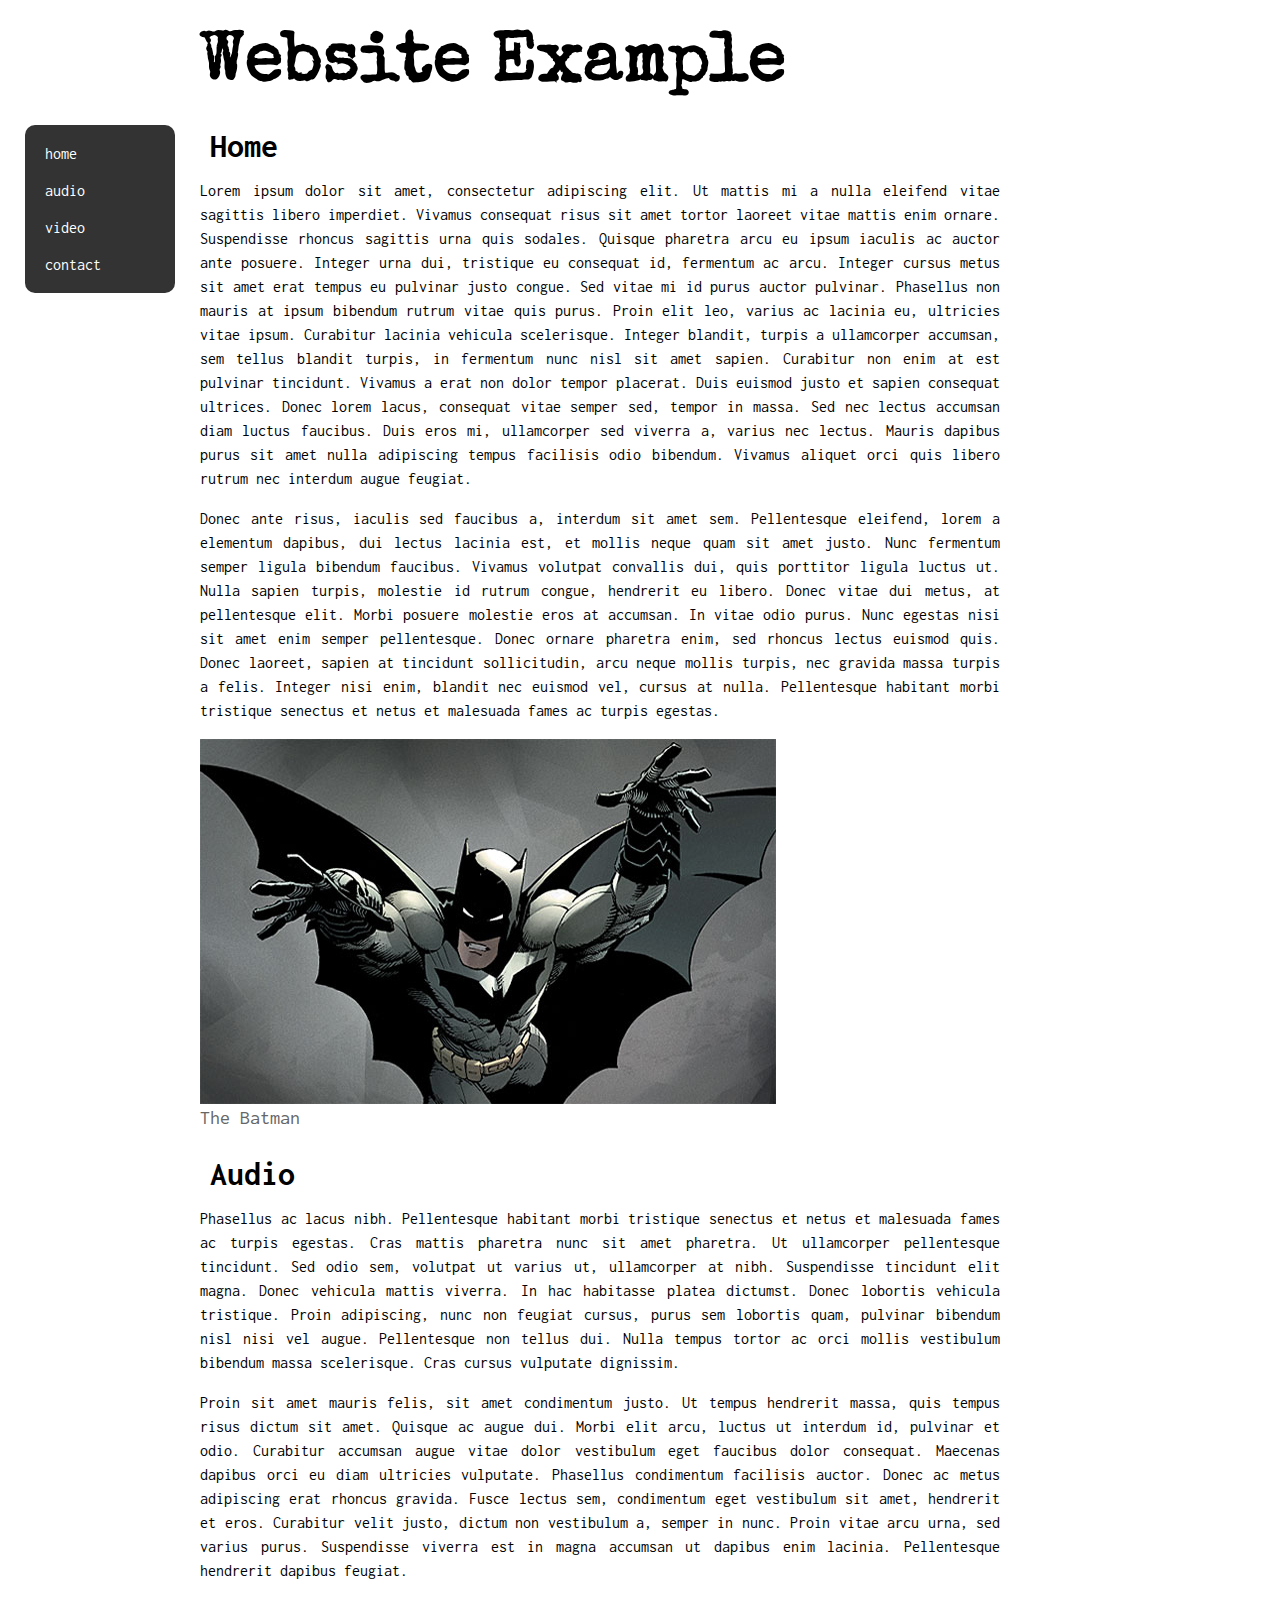
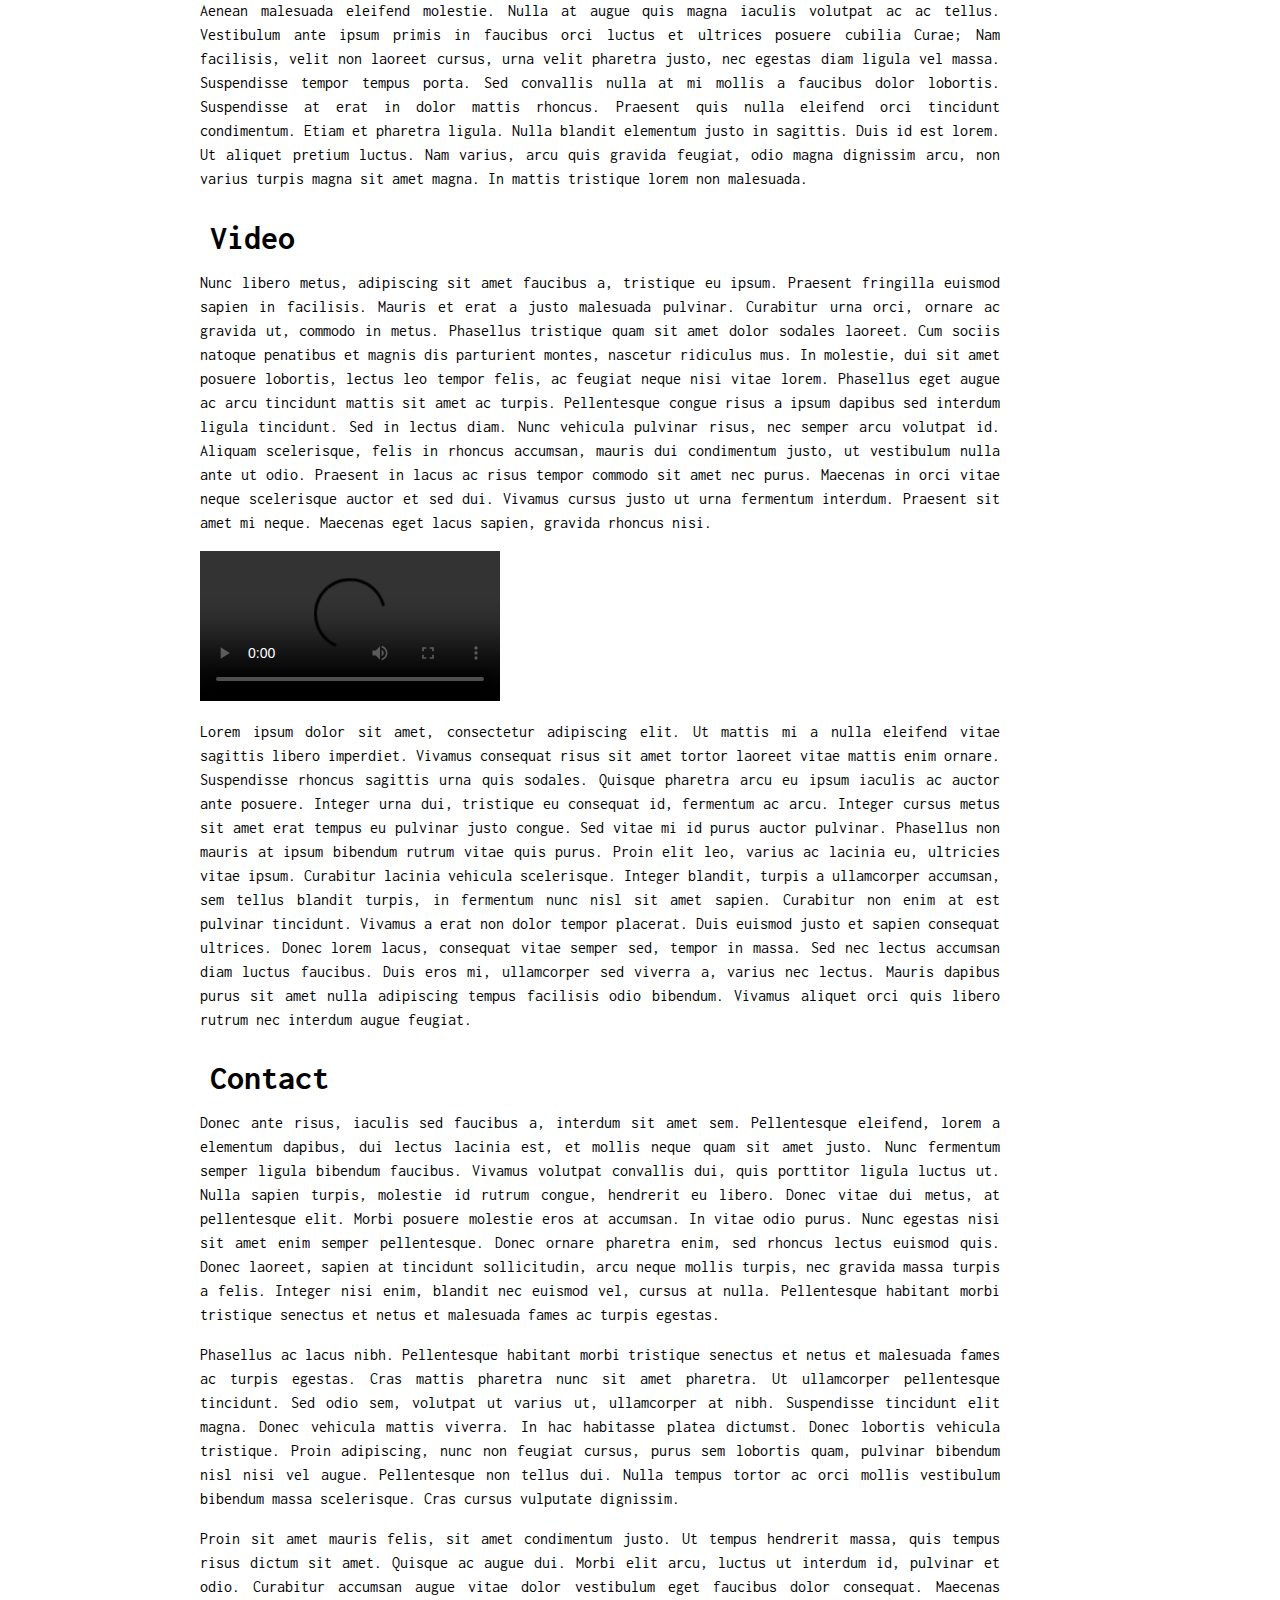
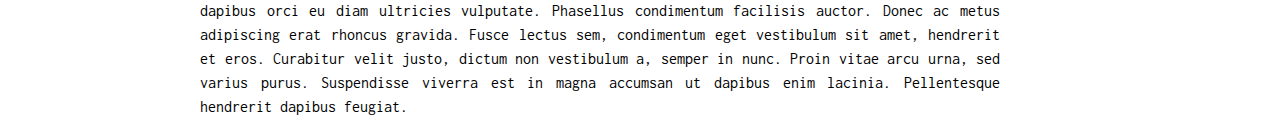
<file: WK6 for students/index.html>
<!doctype html>
<html>

<head>
    <meta charset="utf-8">
    <link href="styles.css" rel="stylesheet" />
    <title>Example Site</title>
    <script src="jquery-3.6.0.min.js"></script>
    <script>
        $(document).ready(function() {

            $(document).ready(function() {
                $('nav ul li a').click(function(event) {
                    event.preventDefault();
                    var scrollTarget = $($(this).attr('href')).position().top;
                    $('html, body').stop().animate({
                        scrollTop: scrollTarget
                    }, {
                        duration: 1000,
                        complete: function() {
                            history.replaceState(null, null, $(this).attr('nav ul li a'))
                        }
                    })
                })
            });

        });
    </script>
</head>

<body>
    <header>
        <h1>Website Example</h1>
    </header>
    <nav>
        <ul>
            <li><a href="#home">home</a></li>
            <li><a href="#audio">audio</a></li>
            <li><a href="#video">video</a></li>
            <li><a href="#contact">contact</a></li>
        </ul>
    </nav>
    <main>
        <section>
            <h2 id="home">Home</h2>
            <p>Lorem ipsum dolor sit amet, consectetur adipiscing elit. Ut mattis mi a nulla eleifend vitae sagittis libero imperdiet. Vivamus consequat risus sit amet tortor laoreet vitae mattis enim ornare. Suspendisse rhoncus sagittis urna quis sodales.
                Quisque pharetra arcu eu ipsum iaculis ac auctor ante posuere. Integer urna dui, tristique eu consequat id, fermentum ac arcu. Integer cursus metus sit amet erat tempus eu pulvinar justo congue. Sed vitae mi id purus auctor pulvinar. Phasellus
                non mauris at ipsum bibendum rutrum vitae quis purus. Proin elit leo, varius ac lacinia eu, ultricies vitae ipsum. Curabitur lacinia vehicula scelerisque. Integer blandit, turpis a ullamcorper accumsan, sem tellus blandit turpis, in fermentum
                nunc nisl sit amet sapien. Curabitur non enim at est pulvinar tincidunt. Vivamus a erat non dolor tempor placerat. Duis euismod justo et sapien consequat ultrices. Donec lorem lacus, consequat vitae semper sed, tempor in massa. Sed nec
                lectus accumsan diam luctus faucibus. Duis eros mi, ullamcorper sed viverra a, varius nec lectus. Mauris dapibus purus sit amet nulla adipiscing tempus facilisis odio bibendum. Vivamus aliquet orci quis libero rutrum nec interdum augue
                feugiat.
            </p>

            <p>Donec ante risus, iaculis sed faucibus a, interdum sit amet sem. Pellentesque eleifend, lorem a elementum dapibus, dui lectus lacinia est, et mollis neque quam sit amet justo. Nunc fermentum semper ligula bibendum faucibus. Vivamus volutpat
                convallis dui, quis porttitor ligula luctus ut. Nulla sapien turpis, molestie id rutrum congue, hendrerit eu libero. Donec vitae dui metus, at pellentesque elit. Morbi posuere molestie eros at accumsan. In vitae odio purus. Nunc egestas
                nisi sit amet enim semper pellentesque. Donec ornare pharetra enim, sed rhoncus lectus euismod quis. Donec laoreet, sapien at tincidunt sollicitudin, arcu neque mollis turpis, nec gravida massa turpis a felis. Integer nisi enim, blandit
                nec euismod vel, cursus at nulla. Pellentesque habitant morbi tristique senectus et netus et malesuada fames ac turpis egestas.</p>

            <figure>
                <img src="images/batman.jpg" />
                <figcaption>The Batman</figcaption>
            </figure>

            <h2 id="audio">Audio</h2>
            <p>Phasellus ac lacus nibh. Pellentesque habitant morbi tristique senectus et netus et malesuada fames ac turpis egestas. Cras mattis pharetra nunc sit amet pharetra. Ut ullamcorper pellentesque tincidunt. Sed odio sem, volutpat ut varius ut,
                ullamcorper at nibh. Suspendisse tincidunt elit magna. Donec vehicula mattis viverra. In hac habitasse platea dictumst. Donec lobortis vehicula tristique. Proin adipiscing, nunc non feugiat cursus, purus sem lobortis quam, pulvinar bibendum
                nisl nisi vel augue. Pellentesque non tellus dui. Nulla tempus tortor ac orci mollis vestibulum bibendum massa scelerisque. Cras cursus vulputate dignissim.</p>
            <p>Proin sit amet mauris felis, sit amet condimentum justo. Ut tempus hendrerit massa, quis tempus risus dictum sit amet. Quisque ac augue dui. Morbi elit arcu, luctus ut interdum id, pulvinar et odio. Curabitur accumsan augue vitae dolor vestibulum
                eget faucibus dolor consequat. Maecenas dapibus orci eu diam ultricies vulputate. Phasellus condimentum facilisis auctor. Donec ac metus adipiscing erat rhoncus gravida. Fusce lectus sem, condimentum eget vestibulum sit amet, hendrerit
                et eros. Curabitur velit justo, dictum non vestibulum a, semper in nunc. Proin vitae arcu urna, sed varius purus. Suspendisse viverra est in magna accumsan ut dapibus enim lacinia. Pellentesque hendrerit dapibus feugiat.</p>

            <p>Aenean malesuada eleifend molestie. Nulla at augue quis magna iaculis volutpat ac ac tellus. Vestibulum ante ipsum primis in faucibus orci luctus et ultrices posuere cubilia Curae; Nam facilisis, velit non laoreet cursus, urna velit pharetra
                justo, nec egestas diam ligula vel massa. Suspendisse tempor tempus porta. Sed convallis nulla at mi mollis a faucibus dolor lobortis. Suspendisse at erat in dolor mattis rhoncus. Praesent quis nulla eleifend orci tincidunt condimentum.
                Etiam et pharetra ligula. Nulla blandit elementum justo in sagittis. Duis id est lorem. Ut aliquet pretium luctus. Nam varius, arcu quis gravida feugiat, odio magna dignissim arcu, non varius turpis magna sit amet magna. In mattis tristique
                lorem non malesuada.</p>

            <h2 id="video">Video</h2>

            <p>Nunc libero metus, adipiscing sit amet faucibus a, tristique eu ipsum. Praesent fringilla euismod sapien in facilisis. Mauris et erat a justo malesuada pulvinar. Curabitur urna orci, ornare ac gravida ut, commodo in metus. Phasellus tristique
                quam sit amet dolor sodales laoreet. Cum sociis natoque penatibus et magnis dis parturient montes, nascetur ridiculus mus. In molestie, dui sit amet posuere lobortis, lectus leo tempor felis, ac feugiat neque nisi vitae lorem. Phasellus
                eget augue ac arcu tincidunt mattis sit amet ac turpis. Pellentesque congue risus a ipsum dapibus sed interdum ligula tincidunt. Sed in lectus diam. Nunc vehicula pulvinar risus, nec semper arcu volutpat id. Aliquam scelerisque, felis
                in rhoncus accumsan, mauris dui condimentum justo, ut vestibulum nulla ante ut odio. Praesent in lacus ac risus tempor commodo sit amet nec purus. Maecenas in orci vitae neque scelerisque auctor et sed dui. Vivamus cursus justo ut urna
                fermentum interdum. Praesent sit amet mi neque. Maecenas eget lacus sapien, gravida rhoncus nisi.</p>

            <video id="vid1" controls>
				<source src="http://media.w3.org/2010/05/sintel/trailer.mp4">
				<source src="http://media.w3.org/2010/05/sintel/trailer.ogg">
				<source src="http://media.w3.org/2010/05/sintel/trailer.webm">
			</video>

            <p>Lorem ipsum dolor sit amet, consectetur adipiscing elit. Ut mattis mi a nulla eleifend vitae sagittis libero imperdiet. Vivamus consequat risus sit amet tortor laoreet vitae mattis enim ornare. Suspendisse rhoncus sagittis urna quis sodales.
                Quisque pharetra arcu eu ipsum iaculis ac auctor ante posuere. Integer urna dui, tristique eu consequat id, fermentum ac arcu. Integer cursus metus sit amet erat tempus eu pulvinar justo congue. Sed vitae mi id purus auctor pulvinar. Phasellus
                non mauris at ipsum bibendum rutrum vitae quis purus. Proin elit leo, varius ac lacinia eu, ultricies vitae ipsum. Curabitur lacinia vehicula scelerisque. Integer blandit, turpis a ullamcorper accumsan, sem tellus blandit turpis, in fermentum
                nunc nisl sit amet sapien. Curabitur non enim at est pulvinar tincidunt. Vivamus a erat non dolor tempor placerat. Duis euismod justo et sapien consequat ultrices. Donec lorem lacus, consequat vitae semper sed, tempor in massa. Sed nec
                lectus accumsan diam luctus faucibus. Duis eros mi, ullamcorper sed viverra a, varius nec lectus. Mauris dapibus purus sit amet nulla adipiscing tempus facilisis odio bibendum. Vivamus aliquet orci quis libero rutrum nec interdum augue
                feugiat.
            </p>

            <h2 id="contact">Contact</h2>

            <p>Donec ante risus, iaculis sed faucibus a, interdum sit amet sem. Pellentesque eleifend, lorem a elementum dapibus, dui lectus lacinia est, et mollis neque quam sit amet justo. Nunc fermentum semper ligula bibendum faucibus. Vivamus volutpat
                convallis dui, quis porttitor ligula luctus ut. Nulla sapien turpis, molestie id rutrum congue, hendrerit eu libero. Donec vitae dui metus, at pellentesque elit. Morbi posuere molestie eros at accumsan. In vitae odio purus. Nunc egestas
                nisi sit amet enim semper pellentesque. Donec ornare pharetra enim, sed rhoncus lectus euismod quis. Donec laoreet, sapien at tincidunt sollicitudin, arcu neque mollis turpis, nec gravida massa turpis a felis. Integer nisi enim, blandit
                nec euismod vel, cursus at nulla. Pellentesque habitant morbi tristique senectus et netus et malesuada fames ac turpis egestas.</p>

            <p>Phasellus ac lacus nibh. Pellentesque habitant morbi tristique senectus et netus et malesuada fames ac turpis egestas. Cras mattis pharetra nunc sit amet pharetra. Ut ullamcorper pellentesque tincidunt. Sed odio sem, volutpat ut varius ut,
                ullamcorper at nibh. Suspendisse tincidunt elit magna. Donec vehicula mattis viverra. In hac habitasse platea dictumst. Donec lobortis vehicula tristique. Proin adipiscing, nunc non feugiat cursus, purus sem lobortis quam, pulvinar bibendum
                nisl nisi vel augue. Pellentesque non tellus dui. Nulla tempus tortor ac orci mollis vestibulum bibendum massa scelerisque. Cras cursus vulputate dignissim.</p>

            <p>Proin sit amet mauris felis, sit amet condimentum justo. Ut tempus hendrerit massa, quis tempus risus dictum sit amet. Quisque ac augue dui. Morbi elit arcu, luctus ut interdum id, pulvinar et odio. Curabitur accumsan augue vitae dolor vestibulum
                eget faucibus dolor consequat. Maecenas dapibus orci eu diam ultricies vulputate. Phasellus condimentum facilisis auctor. Donec ac metus adipiscing erat rhoncus gravida. Fusce lectus sem, condimentum eget vestibulum sit amet, hendrerit
                et eros. Curabitur velit justo, dictum non vestibulum a, semper in nunc. Proin vitae arcu urna, sed varius purus. Suspendisse viverra est in magna accumsan ut dapibus enim lacinia. Pellentesque hendrerit dapibus feugiat.</p>
        </section>
    </main>
</body>

</html>
</file>
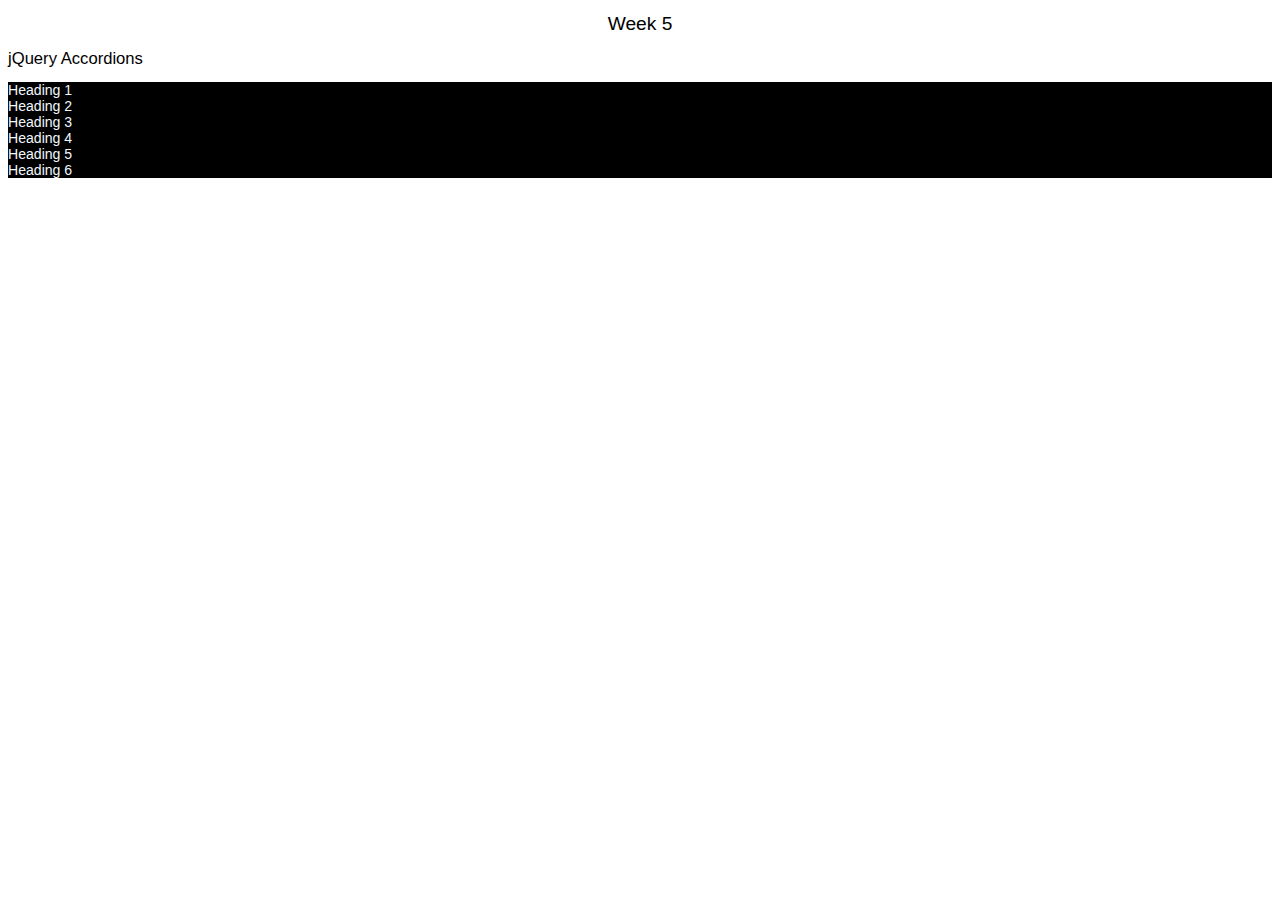
<file: accordion.html>
<!doctype html>
<html>

<head>
    <meta charset="utf-8">
    <title>accordion example</title>
    <link rel="stylesheet" href="accordian-styles.css">
    <script src="https://code.jquery.com/jquery-3.2.1.min.js"></script>
    <script>
        $(document).ready(function() { //do not delete this line

            $('h3').click(function() {
                if ($(this).next().is(':hidden')) {
                    $('.hiddenContent').stop().slideUp();
                    $(this).next().stop().slideDown();
                } else {
                    $('.hiddenContent').stop().slideUp();
                }
            });

        }); //do not delete this line
    </script>
</head>

<body>
    <h1>Week 5</h1>
    <h2>jQuery Accordions</h2>
    <h3>Heading 1</h3>
    <p class="hiddenContent">Lorem ipsum dolor sit amet, consectetur adipiscing elit. Ut mattis mi a nulla eleifend vitae sagittis libero imperdiet. Vivamus consequat risus sit amet tortor laoreet vitae mattis enim ornare. Suspendisse rhoncus sagittis urna quis sodales. Quisque
        pharetra arcu eu ipsum iaculis ac auctor ante posuere. Integer urna dui, tristique eu consequat id, fermentum ac arcu. Integer cursus metus sit amet erat tempus eu pulvinar justo congue. Sed vitae mi id purus auctor pulvinar. Phasellus non mauris
        at ipsum bibendum rutrum vitae quis purus. Proin elit leo, varius ac lacinia eu, ultricies vitae ipsum. Curabitur lacinia vehicula scelerisque. Integer blandit, turpis a ullamcorper accumsan, sem tellus blandit turpis, in fermentum nunc nisl sit
        amet sapien. Curabitur non enim at est pulvinar tincidunt. Vivamus a erat non dolor tempor placerat. Duis euismod justo et sapien consequat ultrices. Donec lorem lacus, consequat vitae semper sed, tempor in massa. Sed nec lectus accumsan diam
        luctus faucibus. Duis eros mi, ullamcorper sed viverra a, varius nec lectus. Mauris dapibus purus sit amet nulla adipiscing tempus facilisis odio bibendum. Vivamus aliquet orci quis libero rutrum nec interdum augue feugiat.</p>

    <h3>Heading 2</h3>
    <p class="hiddenContent">Donec ante risus, iaculis sed faucibus a, interdum sit amet sem. Pellentesque eleifend, lorem a elementum dapibus, dui lectus lacinia est, et mollis neque quam sit amet justo. Nunc fermentum semper ligula bibendum faucibus. Vivamus volutpat convallis
        dui, quis porttitor ligula luctus ut. Nulla sapien turpis, molestie id rutrum congue, hendrerit eu libero. Donec vitae dui metus, at pellentesque elit. Morbi posuere molestie eros at accumsan. In vitae odio purus. Nunc egestas nisi sit amet enim
        semper pellentesque. Donec ornare pharetra enim, sed rhoncus lectus euismod quis. Donec laoreet, sapien at tincidunt sollicitudin, arcu neque mollis turpis, nec gravida massa turpis a felis. Integer nisi enim, blandit nec euismod vel, cursus at
        nulla. Pellentesque habitant morbi tristique senectus et netus et malesuada fames ac turpis egestas.</p>

    <h3>Heading 3</h3>
    <p class="hiddenContent">Phasellus ac lacus nibh. Pellentesque habitant morbi tristique senectus et netus et malesuada fames ac turpis egestas. Cras mattis pharetra nunc sit amet pharetra. Ut ullamcorper pellentesque tincidunt. Sed odio sem, volutpat ut varius ut, ullamcorper
        at nibh. Suspendisse tincidunt elit magna. Donec vehicula mattis viverra. In hac habitasse platea dictumst. Donec lobortis vehicula tristique. Proin adipiscing, nunc non feugiat cursus, purus sem lobortis quam, pulvinar bibendum nisl nisi vel
        augue. Pellentesque non tellus dui. Nulla tempus tortor ac orci mollis vestibulum bibendum massa scelerisque. Cras cursus vulputate dignissim.</p>

    <h3>Heading 4</h3>
    <p class="hiddenContent">Proin sit amet mauris felis, sit amet condimentum justo. Ut tempus hendrerit massa, quis tempus risus dictum sit amet. Quisque ac augue dui. Morbi elit arcu, luctus ut interdum id, pulvinar et odio. Curabitur accumsan augue vitae dolor vestibulum
        eget faucibus dolor consequat. Maecenas dapibus orci eu diam ultricies vulputate. Phasellus condimentum facilisis auctor. Donec ac metus adipiscing erat rhoncus gravida. Fusce lectus sem, condimentum eget vestibulum sit amet, hendrerit et eros.
        Curabitur velit justo, dictum non vestibulum a, semper in nunc. Proin vitae arcu urna, sed varius purus. Suspendisse viverra est in magna accumsan ut dapibus enim lacinia. Pellentesque hendrerit dapibus feugiat.</p>

    <h3>Heading 5</h3>
    <p class="hiddenContent">Aenean malesuada eleifend molestie. Nulla at augue quis magna iaculis volutpat ac ac tellus. Vestibulum ante ipsum primis in faucibus orci luctus et ultrices posuere cubilia Curae; Nam facilisis, velit non laoreet cursus, urna velit pharetra justo,
        nec egestas diam ligula vel massa. Suspendisse tempor tempus porta. Sed convallis nulla at mi mollis a faucibus dolor lobortis. Suspendisse at erat in dolor mattis rhoncus. Praesent quis nulla eleifend orci tincidunt condimentum. Etiam et pharetra
        ligula. Nulla blandit elementum justo in sagittis. Duis id est lorem. Ut aliquet pretium luctus. Nam varius, arcu quis gravida feugiat, odio magna dignissim arcu, non varius turpis magna sit amet magna. In mattis tristique lorem non malesuada.</p>

    <h3>Heading 6</h3>
    <p class="hiddenContent">Nunc libero metus, adipiscing sit amet faucibus a, tristique eu ipsum. Praesent fringilla euismod sapien in facilisis. Mauris et erat a justo malesuada pulvinar. Curabitur urna orci, ornare ac gravida ut, commodo in metus. Phasellus tristique quam
        sit amet dolor sodales laoreet. Cum sociis natoque penatibus et magnis dis parturient montes, nascetur ridiculus mus. In molestie, dui sit amet posuere lobortis, lectus leo tempor felis, ac feugiat neque nisi vitae lorem. Phasellus eget augue
        ac arcu tincidunt mattis sit amet ac turpis. Pellentesque congue risus a ipsum dapibus sed interdum ligula tincidunt. Sed in lectus diam. Nunc vehicula pulvinar risus, nec semper arcu volutpat id. Aliquam scelerisque, felis in rhoncus accumsan,
        mauris dui condimentum justo, ut vestibulum nulla ante ut odio. Praesent in lacus ac risus tempor commodo sit amet nec purus. Maecenas in orci vitae neque scelerisque auctor et sed dui. Vivamus cursus justo ut urna fermentum interdum. Praesent
        sit amet mi neque. Maecenas eget lacus sapien, gravida rhoncus nisi.</p>

</body>

</html>
</file>
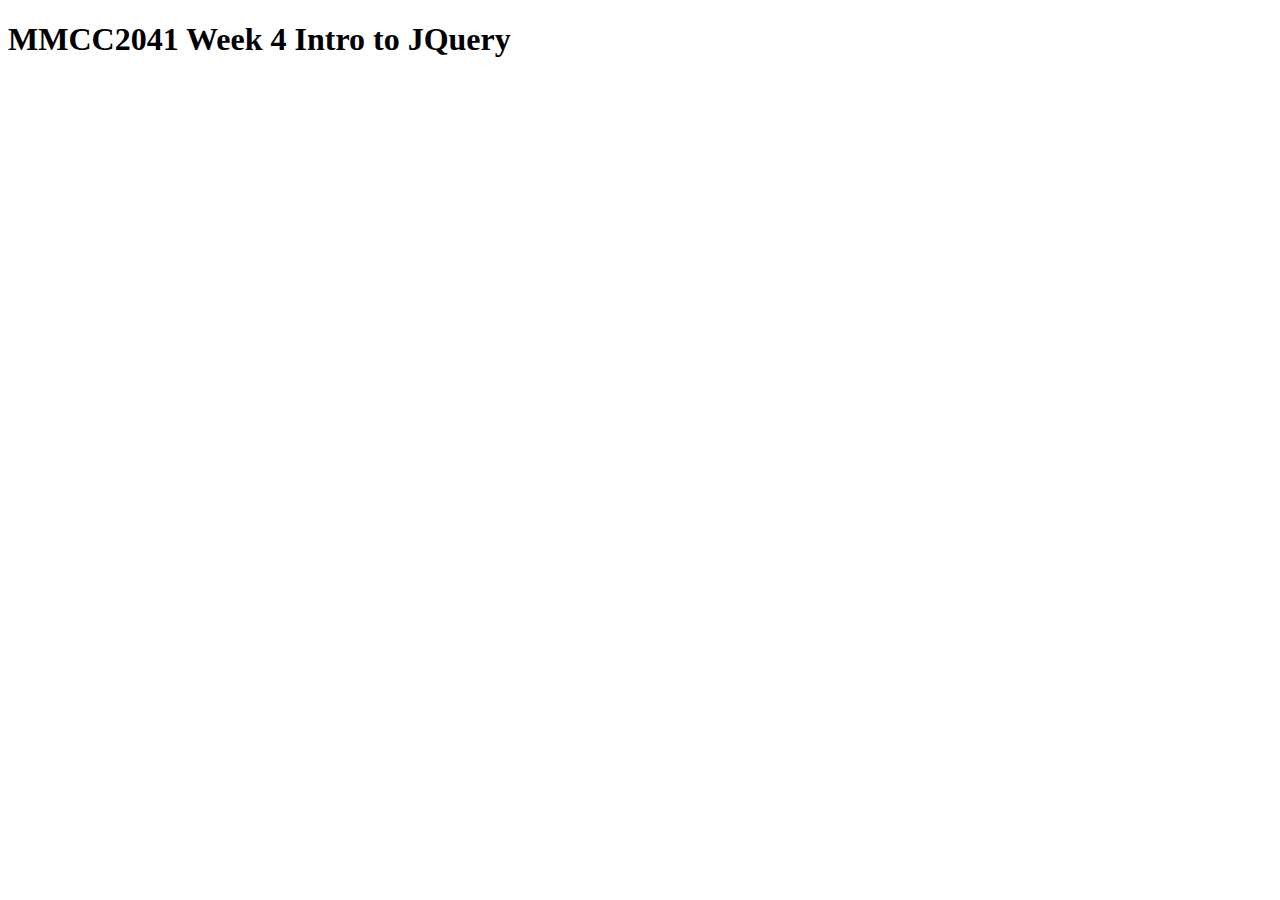
<file: default.html>
<!doctype html>
<html>

<head>
    <meta charset="utf-8">
    <title>MAS340</title>
    <link href="" rel="stylesheet" />
    <script src="jquery-3.6.0.min.js"></script>
    <script>
        $(document).ready(function() {

            $('main').hide()

            $('h1').click(function() {

                $('main').fadeIn()

            })
        })
    </script>
</head>

<body>

    <header>
        <h1>MMCC2041 Week 4 Intro to JQuery</h1>
    </header>

    <main>
        <h2>What is JQuery?</h2>
        <p>AAAAAAAAAAAAAAAAAAAAAAAAAAAAAAAAAAAAAAAAAA AAAAAAAAAAAAAAAAAAAAAAAAAAAAAAAAAAAAAAAAAA AAAAAAAAAAAAAAAAAAAAAAAAAAAAAAAAAAAAAAAAAA AAAAAAAAAAAAAAAAAAAAAAAAAAAAAAAAAAAAAAAAAA AAAAAAAAAAAAAAAAAAAAAAAAAAAAAAAAAAAAAAAAAA AAAAAAAAAAAAAAAAAAAAAAAAAAAAAAAAAAAAAAAAAA
            AAAAAAAAAAAAAAAAAAAAAAAAAAAAAAAAAAAAAAAAAA AAAAAAAAAAAAAAAAAAAAAAAAAAAAAAAAAAAAAAAAAA AAAAAAAAAAAAAAAAAAAAAAAAAAAAAAAAAAAAAAAAAA AAAAAAAAAAAAAAAAAAAAAAAAAAAAAAAAAAAAAAAAAA AAAAAAAAAAAAAAAAAAAAAAAAAAAAAAAAAAAAAAAAAA AAAAAAAAAAAAAAAAAAAAAAAAAAAAAAAAAAAAAAAAAA
            AAAAAAAAAAAAAAAAAAAAAAAAAAAAAAAAAAAAAAAAAA AAAAAAAAAAAAAAAAAAAAAAAAAAAAAAAAAAAAAAAAAA AAAAAAAAAAAAAAAAAAAAAAAAAAAAAAAAAAAAAAAAAA </p>
    </main>

</body>

</html>
</file>
<file: WK6 for students/styles.css>
@import url(http://fonts.googleapis.com/css?family=Special+Elite);
@import url(http://fonts.googleapis.com/css?family=Inconsolata);
body {
	background-color: #ffffff;
	color: #000000;
	margin: 0;
	font-family: Inconsolata;
}
main {
	width: 800px;
	height: auto;
	margin-left: 200px;
}
header {
	width: auto;
	height: 100px;
	padding-left: 200px;
	position: relative;
}
header h1 {
	margin: 0;
	font-size: 70px;
	font-family: "Special Elite";
	position: absolute;
	bottom: 0;
}
nav {
	position: fixed;
	background-color: #333333;
	color: #ffffff;
	width: 150px;
	height: auto;
	left: 25px;
	top: 125px;
	border-radius: 10px;
}
nav ul {
	margin: 10px 0 10px 0;
	padding: 0;
	list-style-type: none;
}
nav ul li a, nav ul li a:link, nav ul li a:visited {
	color: #ffffff;
	text-decoration: none;
	display: block;
	padding: 10px 10px 10px 20px;
} 
nav ul li a:hover, nav ul li a:active {
	background-color: #ffffff;
	color: #222222;
} 
section p {
	text-align: justify;
	font-size: 16px;
	line-height: 24px;
}
section h2 {
	font-size: 34px;
	margin-left: 10px;
	margin-bottom: 0;
}
figure {
	margin: 0;
}
figure figcaption {
	font-size: 20px;
	color: #666666;
}
</file>
<file: accordian-styles.css>
html {
    font-family: 'Segoe UI', Tahoma, Geneva, Verdana, sans-serif;
}

h1 {
    font-size: 1.5vw;
    font-weight: 500;
    text-align: center;
}

h2 {
    font-size: 1.3vw;
    font-weight: 400;
    text-align: left;
}

h3 {
    font-size: 1.1vw;
    font-weight: 400;
    text-align: left;
    background-color: black;
    color: aliceblue;
    margin: 0 auto;
}

p {
    font-size: 0.9vw;
    text-align: left;
    color: black;
    display: none;
}
</file>
